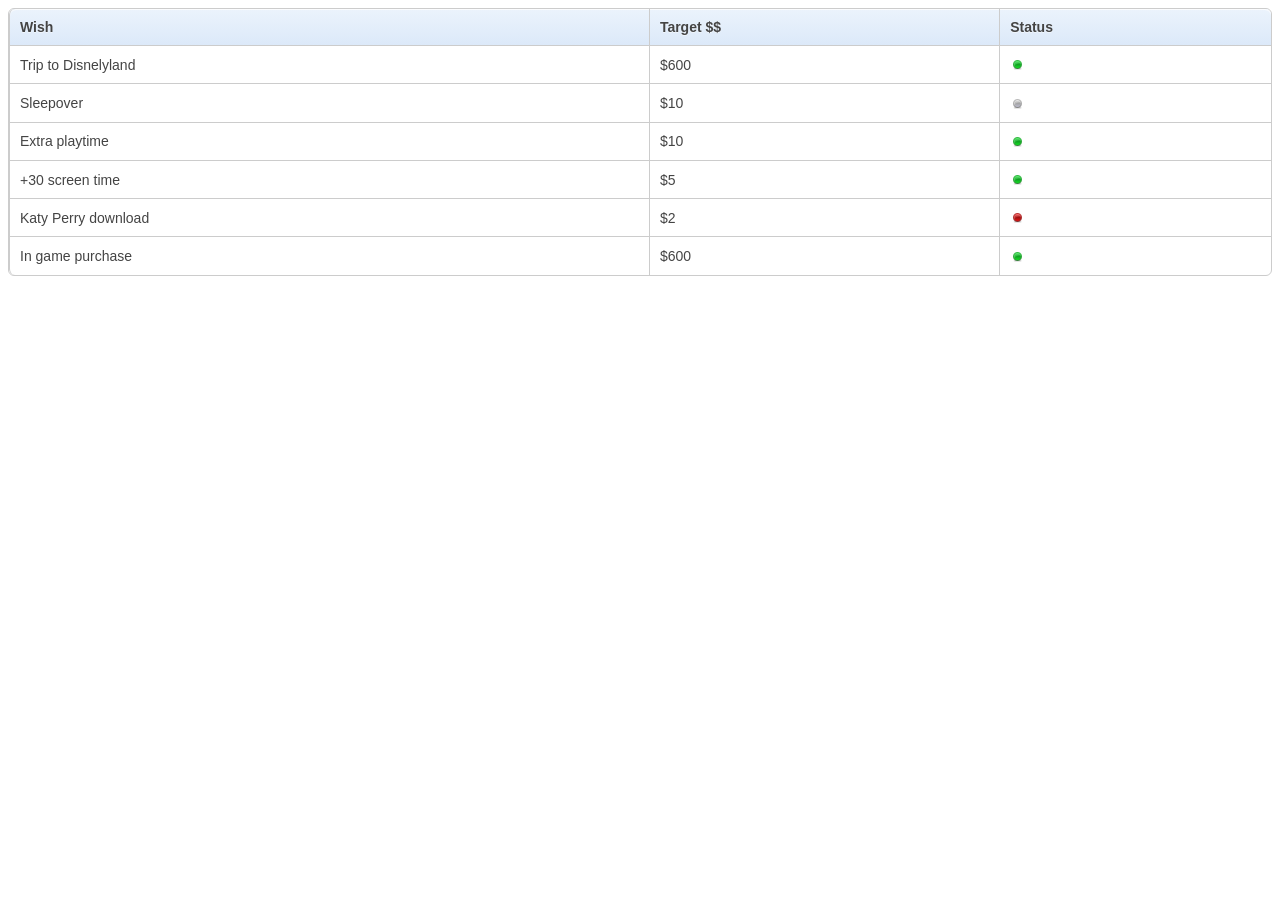
<file: demo.htm>
<!DOCTYPE html>
<html xmlns="http://www.w3.org/1999/xhtml">
<head>
  <title>FooTable - jQuery plugin for responsive HTML tables</title>
  <meta name="viewport" content = "width = device-width, initial-scale = 1.0, minimum-scale = 1.0, maximum-scale = 1.0, user-scalable = no" />
  
  <link href="css/footable-0.1.css" rel="stylesheet" type="text/css" />
  
  <script src="js/data-generator.js" type="text/javascript"></script>
  <script src="http://ajax.googleapis.com/ajax/libs/jquery/1.8.2/jquery.min.js" type="text/javascript"></script>
  <script src="js/footable-0.1.js" type="text/javascript"></script>
  <script type="text/javascript">
    $(function() {
      $('table').footable();
    });
  </script>
</head>
  <body>
    <table class="footable">
      <thead>
        <tr>
          <th data-class="expand">
            Wish
          </th>
          <th>
            Target $$
          </th>
         
          <th >
            Status
          </th>
        </tr>
      </thead>
      <tbody>
        <script type="text/javascript">
          window.generateRows(6);
        </script>
      </tbody>
    </table>
    
  </body>
</html>
</file>
<file: css/footable-0.1.css>
.footable > thead > tr > th,.footable > thead > tr > td {
  position: relative;
}

.footable {
  border-spacing: 0;
  width: 100%;
  border: solid #ccc 1px;
  -moz-border-radius: 6px;
  -webkit-border-radius: 6px;
  border-radius: 6px;
  font-family: 'trebuchet MS' , 'Lucida sans' , Arial;
  font-size: 14px;
  color: #444;
}

.footable.breakpoint > tbody > tr > td.expand {
  background: url('img/plus.png') no-repeat 5px center;
  padding-left: 40px;
}

.footable.breakpoint > tbody > tr.footable-detail-show > td.expand {
  background: url('img/minus.png') no-repeat 5px center;
}

.footable.breakpoint > tbody > tr.footable-row-detail {
  background: #eee;
}

.footable > tbody > tr:hover {
  background: #fbf8e9;
}

.footable.breakpoint > tbody > tr:hover:not(.footable-row-detail) {
  cursor: pointer;
}

.footable > tbody > tr > td, .footable > thead > tr > th {
  border-left: 1px solid #ccc;
  border-top: 1px solid #ccc;
  padding: 10px;
  text-align: left;
}

.footable > thead > tr > th, .footable > thead > tr > td {
  background-color: #dce9f9;
  background-image: -webkit-gradient(linear, left top, left bottom, from(#ebf3fc), to(#dce9f9));
  background-image: -webkit-linear-gradient(top, #ebf3fc, #dce9f9);
  background-image: -moz-linear-gradient(top, #ebf3fc, #dce9f9);
  background-image: -ms-linear-gradient(top, #ebf3fc, #dce9f9);
  background-image: -o-linear-gradient(top, #ebf3fc, #dce9f9);
  background-image: linear-gradient(to bottom, #ebf3fc, #dce9f9);
  -webkit-box-shadow: 0 1px 0 rgba(255,255,255,.8) inset;
  -moz-box-shadow: 0 1px 0 rgba(255,255,255,.8) inset;
  box-shadow: 0 1px 0 rgba(255,255,255,.8) inset;
  border-top: none;
  text-shadow: 0 1px 0 rgba(255,255,255,.5);
}

.footable > thead > tr > th:first-child, .footable > thead > tr > td:first-child {
  -moz-border-radius: 6px 0 0 0;
  -webkit-border-radius: 6px 0 0 0;
  border-radius: 6px 0 0 0;
}

.footable > thead > tr > th:last-child, .footable > thead > tr > td:last-child {
  -moz-border-radius: 0 6px 0 0;
  -webkit-border-radius: 0 6px 0 0;
  border-radius: 0 6px 0 0;
}

.footable > thead > tr > th:only-child, .footable > thead > tr > td:only-child {
  -moz-border-radius: 6px 6px 0 0;
  -webkit-border-radius: 6px 6px 0 0;
  border-radius: 6px 6px 0 0;
}

.footable > tbody > tr:last-child > td:first-child {
  -moz-border-radius: 0 0 0 6px;
  -webkit-border-radius: 0 0 0 6px;
  border-radius: 0 0 0 6px;
}

.footable > tbody > tr:last-child > td:last-child {
  -moz-border-radius: 0 0 6px 0;
  -webkit-border-radius: 0 0 6px 0;
  border-radius: 0 0 6px 0;
}

.footable > tbody img {
  vertical-align:middle;
}
</file>
